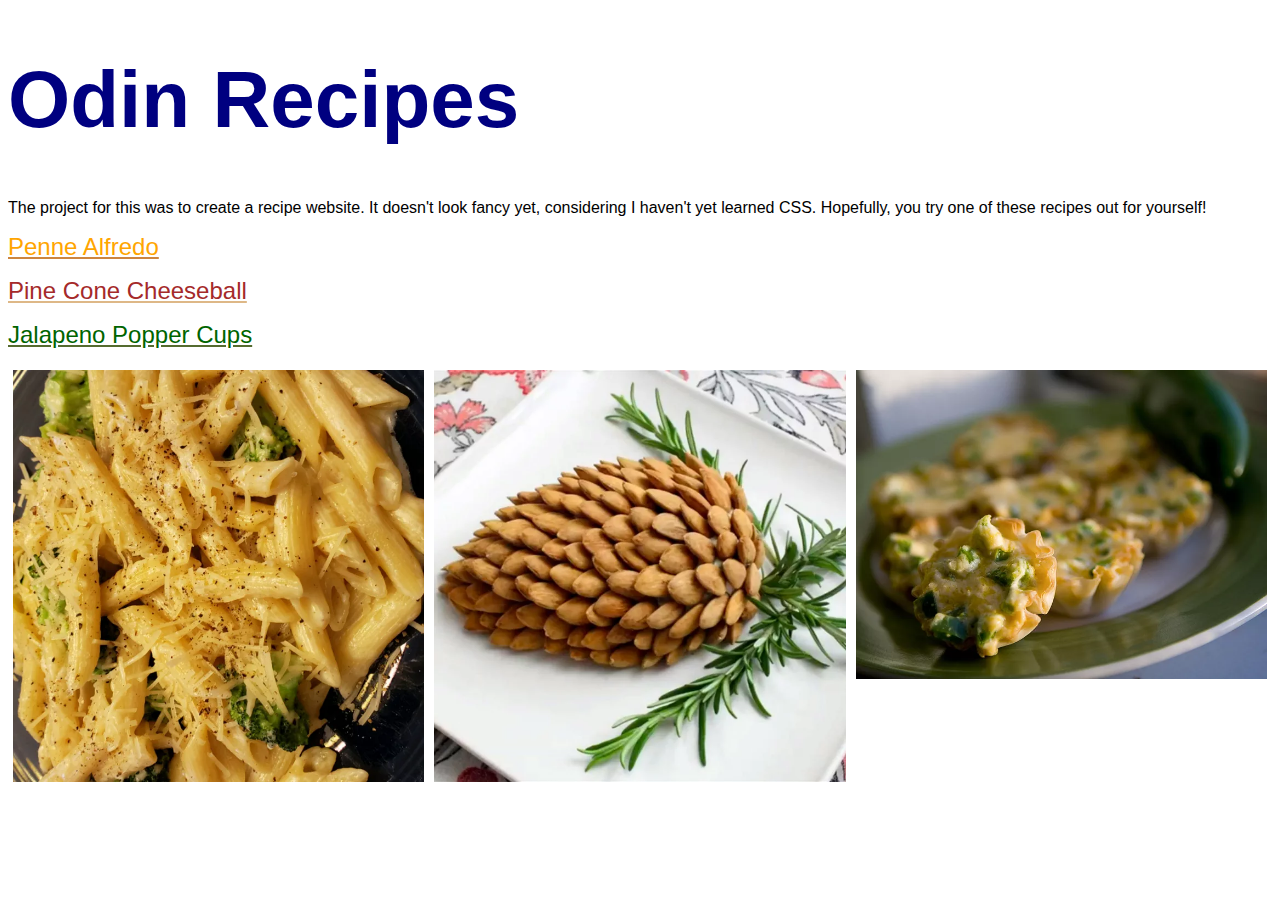
<file: index.html>
<!-- This is the css-added branch. Going to add a style.css file and make eveything look prettier -->
<!DOCTYPE html>
<html lang="en">
<head>
    <meta charset="UTF-8">
    <meta name="viewport" content="width=device-width, initial-scale=1.0">
    <link rel="stylesheet" href="style.css">
    <title>Odin Recipes</title>
</head>
<body>
    <h1>Odin Recipes</h1>
    <div>
        <p>The project for this was to create a recipe website. It doesn't look fancy yet, considering I haven't yet learned CSS. Hopefully, you try one of these recipes out for yourself!</p>
	    <p><a href="./recipes/pennealfredo.html" class="link alfredo">Penne Alfredo</a></p>
        <p><a href="./recipes/pccheeseball.html" class="link cheeseball">Pine Cone Cheeseball</a></p>
        <p><a href="./recipes/jalapenopopcups.html" class="link jalapenos">Jalapeno Popper Cups</a></p>
    </div>

<!-- Adding in the three pictures of the completed food to the main page -->
<div class="row">
    <div class="column">
        <img src="./img/pennealf.jpg" alt="Penne Alfredo picture" style="width: 100%;">
    </div>

    <div class="column">
        <img src="./img/pine-cone-cheese-ball.jpg" alt="Pine Conce Cheeseball picture" style="width: 100%;">
    </div>

    <div class="column">
        <img src="./img/jalapeno-popper-cups.jpg" alt="Jalapeno Popper Cups picture" style="width: 100%;">
    </div>
</div>


</body>
</html>
</file>
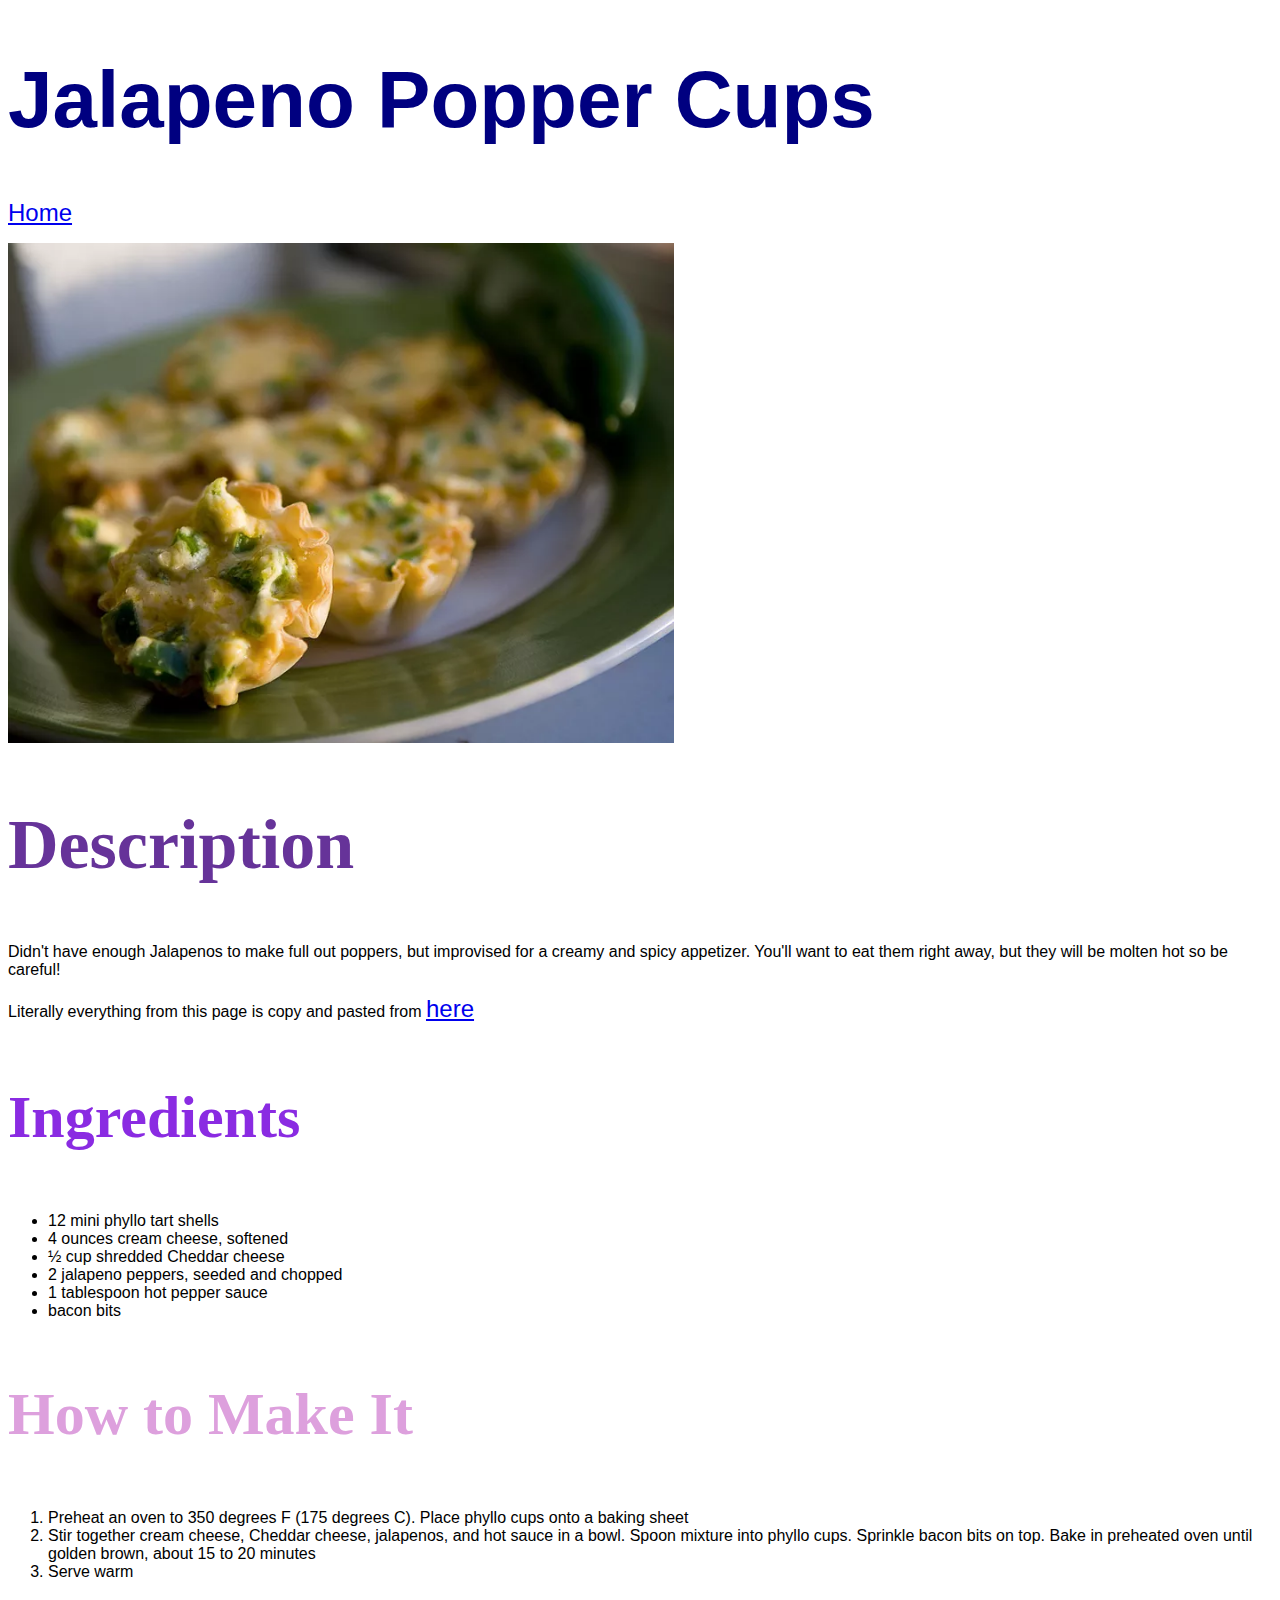
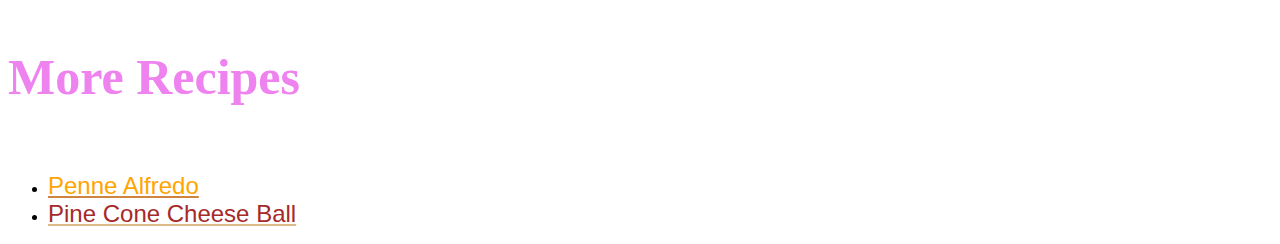
<file: recipes/jalapenopopcups.html>
<!DOCTYPE html>
<html lang="en">

<head>
    <meta charset="UTF-8">
    <meta name="viewport" content="width=device-width, initial-scale=1.0">
	<link rel="stylesheet" href="../style.css">
    <title>Jalapeno Popper Cups</title>
</head>

<body>

    <h1>Jalapeno Popper Cups</h1> 

	<p><a href="../index.html" class="link">Home</a></p>
	<p><img src="../img/jalapeno-popper-cups.jpg" alt="Jalapeno Popper Cups picture" style="width:auto; height:500px";></p>
	
	<p><h2 class="description">Description</h2></p>
    <p>Didn't have enough Jalapenos to make full out poppers, but improvised for a creamy and spicy appetizer. You'll want to eat them right away, but they will be molten hot so be careful!</p>
    <p>Literally everything from this page is copy and pasted from <a href="https://www.allrecipes.com/recipe/213558/jalapeno-popper-cups/" class="link">here</a></p>
    
	<p><h3 class="h3 ingredients">Ingredients</h3></p>
		<ul>
			<li>12 mini phyllo tart shells</li>
			<li>4 ounces cream cheese, softened</li>
			<li>½ cup shredded Cheddar cheese</li>
			<li>2 jalapeno peppers, seeded and chopped</li>
			<li>1 tablespoon hot pepper sauce</li>
			<li>bacon bits</li>
		</ul>
	
	<p><h3 class="h3 how-to">How to Make It</h3></p>
		<ol>
			<li>Preheat an oven to 350 degrees F (175 degrees C). Place phyllo cups onto a baking sheet</li>
			<li>Stir together cream cheese, Cheddar cheese, jalapenos, and hot sauce in a bowl. Spoon mixture into phyllo cups. Sprinkle bacon bits on top. Bake in preheated oven until golden brown, about 15 to 20 minutes</li>
			<li>Serve warm</li>
		</ol>

	<p><h4 class="more-recipes">More Recipes</h4></p>
		<ul>
			<li><a href="./pennealfredo.html" class="link alfredo">Penne Alfredo</a></li>
			<li><a href="./pccheeseball.html" class="link cheeseball">Pine Cone Cheese Ball</a></li>
		</ul>
</body>

</html>
</file>
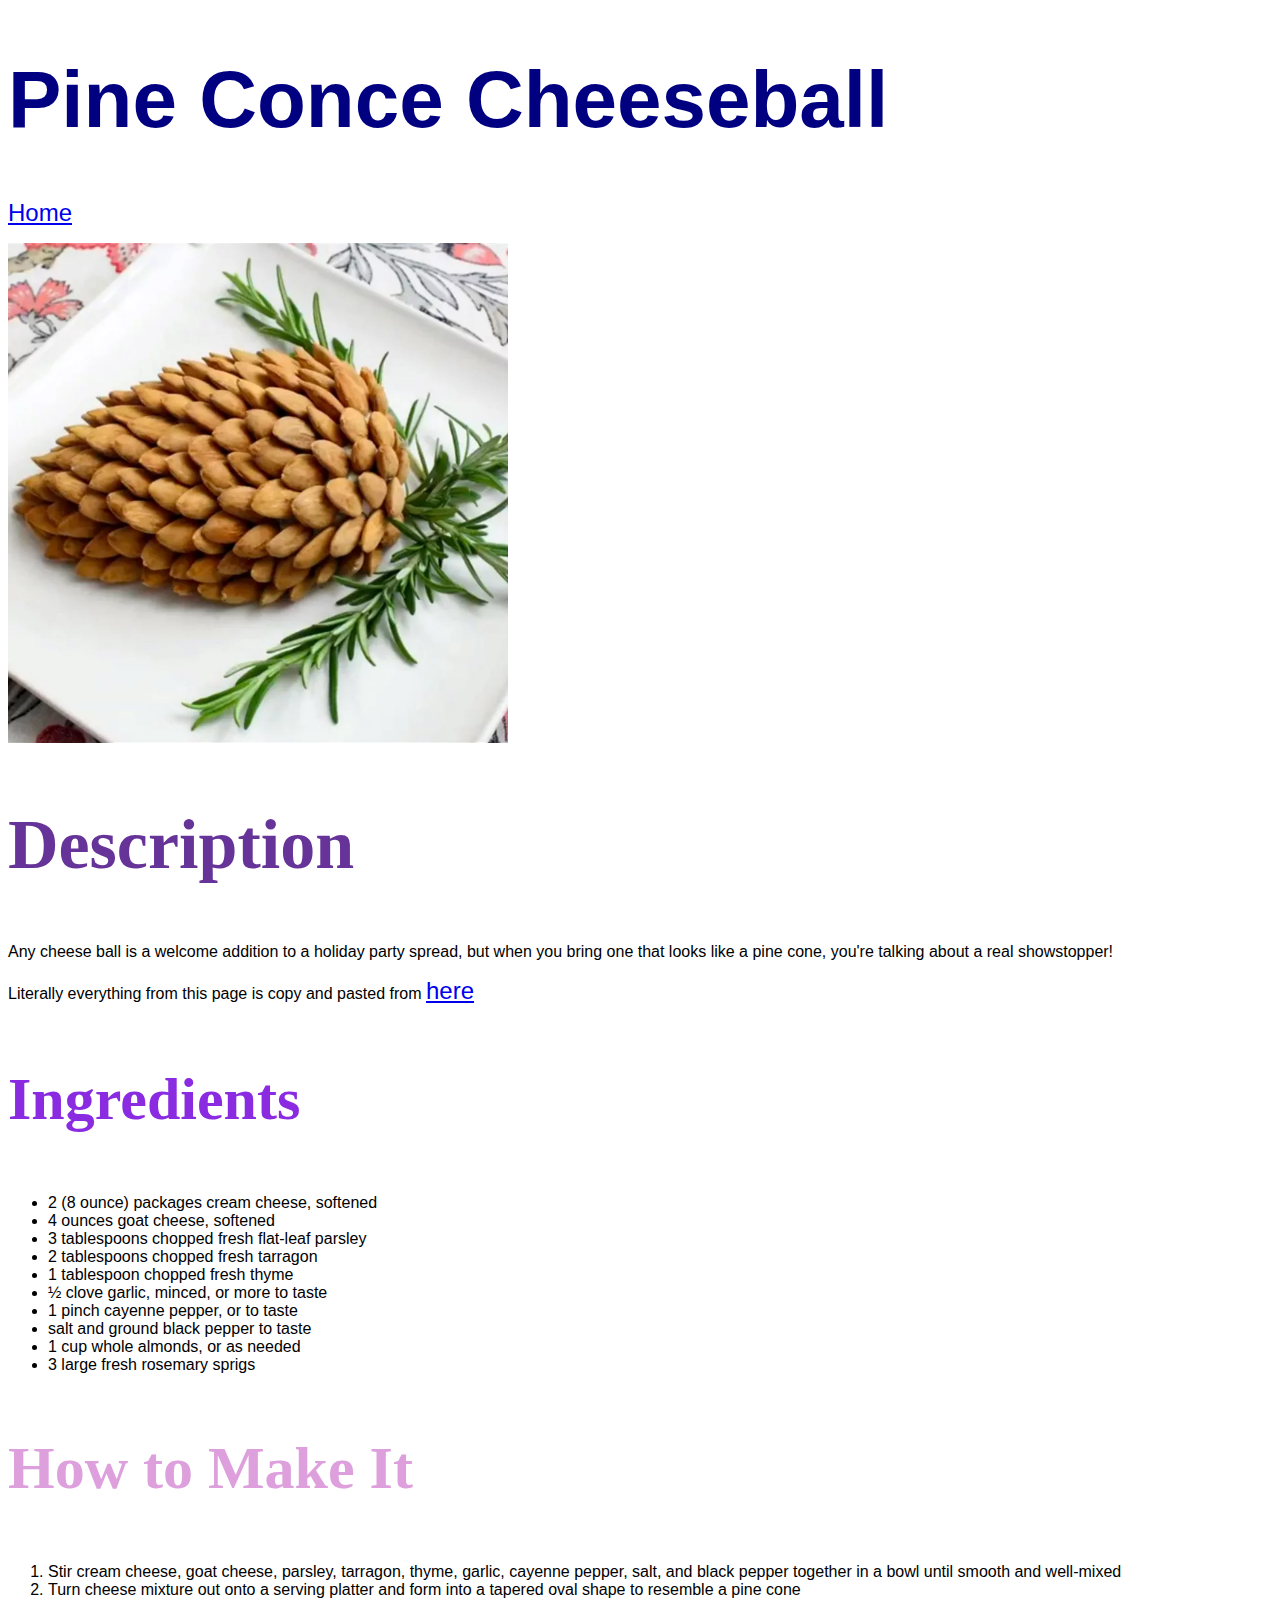
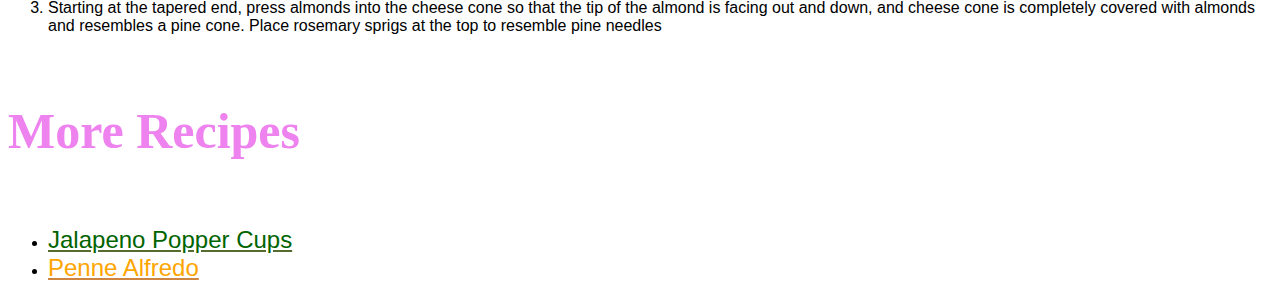
<file: recipes/pccheeseball.html>
<!DOCTYPE html>
<html lang="en">
<head>
    <meta charset="UTF-8">
    <meta name="viewport" content="width=device-width, initial-scale=1.0">
	<link rel="stylesheet" href="../style.css">
    <title>Pine Conce Cheeseball</title>
</head>
<body>
    <h1>Pine Conce Cheeseball</h1>
	<p><a href="../index.html" class="link">Home</a></p>
	<p><img src="../img/pine-cone-cheese-ball.jpg" alt="Pine Cone Cheeseball picture" style="width:auto;height:500px;"></p>
	
	<p><h2 class="description">Description</h2></p>
    <p>Any cheese ball is a welcome addition to a holiday party spread, but when you bring one that looks like a pine cone, you're talking about a real showstopper!</p>
    <p>Literally everything from this page is copy and pasted from <a href="https://www.allrecipes.com/recipe/240702/pine-cone-cheese-ball/" class="link">here</a></p>
    
	<p><h3 class="h3 ingredients">Ingredients</h3></p>
		<ul>
			<li>2 (8 ounce) packages cream cheese, softened</li>
			<li>4 ounces goat cheese, softened</li>
			<li>3 tablespoons chopped fresh flat-leaf parsley</li>
			<li>2 tablespoons chopped fresh tarragon</li>
			<li>1 tablespoon chopped fresh thyme</li>
			<li>½ clove garlic, minced, or more to taste</li>
			<li>1 pinch cayenne pepper, or to taste</li>
			<li>salt and ground black pepper to taste</li>
			<li>1 cup whole almonds, or as needed</li>
			<li>3 large fresh rosemary sprigs</li>
		</ul>
	
	<p><h3 class="h3 how-to">How to Make It</h3></p>
		<ol>
			<li>Stir cream cheese, goat cheese, parsley, tarragon, thyme, garlic, cayenne pepper, salt, and black pepper together in a bowl until smooth and well-mixed</li>
			<li>Turn cheese mixture out onto a serving platter and form into a tapered oval shape to resemble a pine cone</li>
			<li>Starting at the tapered end, press almonds into the cheese cone so that the tip of the almond is facing out and down, and cheese cone is completely covered with almonds and resembles a pine cone. Place rosemary sprigs at the top to resemble pine needles</li>
		</ol>

	<p><h4 class="more-recipes">More Recipes</h4></p>
		<ul>
			<li><a href="./jalapenopopcups.html" class="link jalapenos">Jalapeno Popper Cups</a></li>
			<li><a href="./pennealfredo.html" class="link alfredo">Penne Alfredo</a></li>
		</ul>
</body>
</html>
</file>
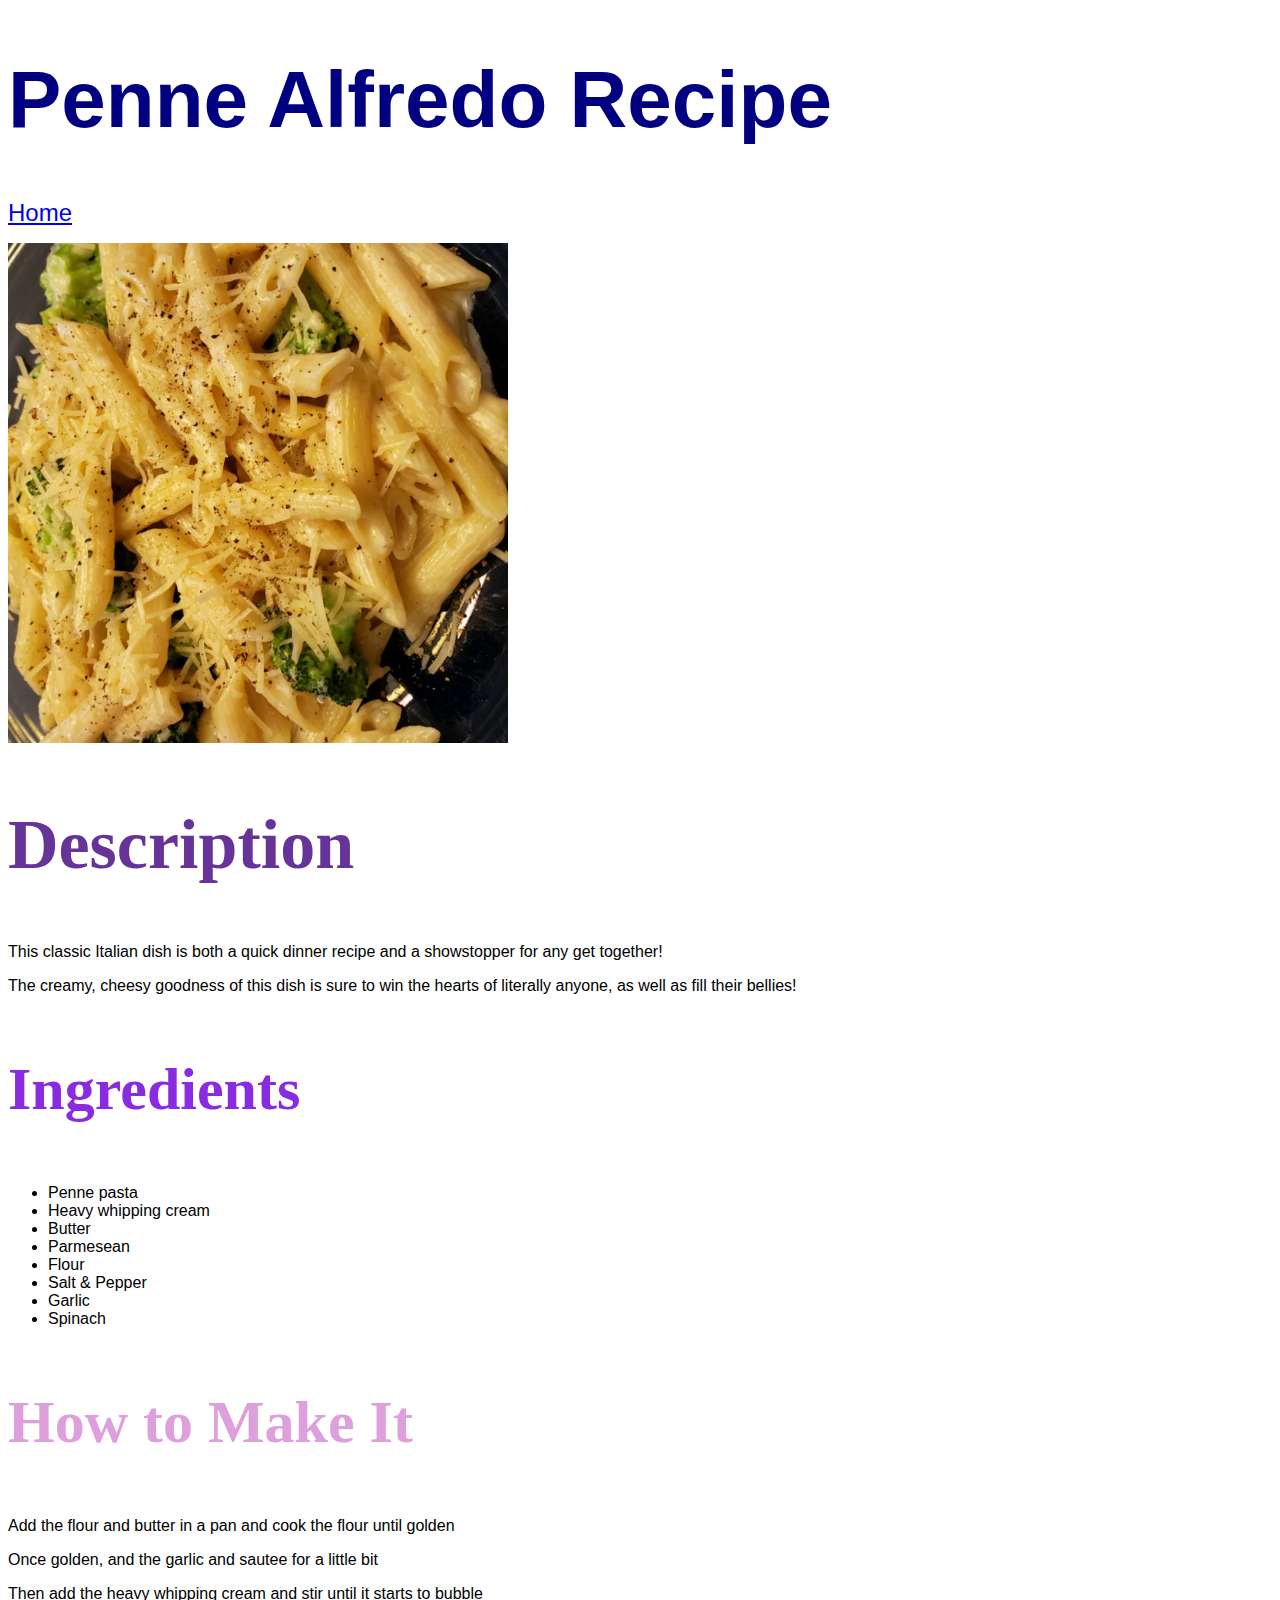
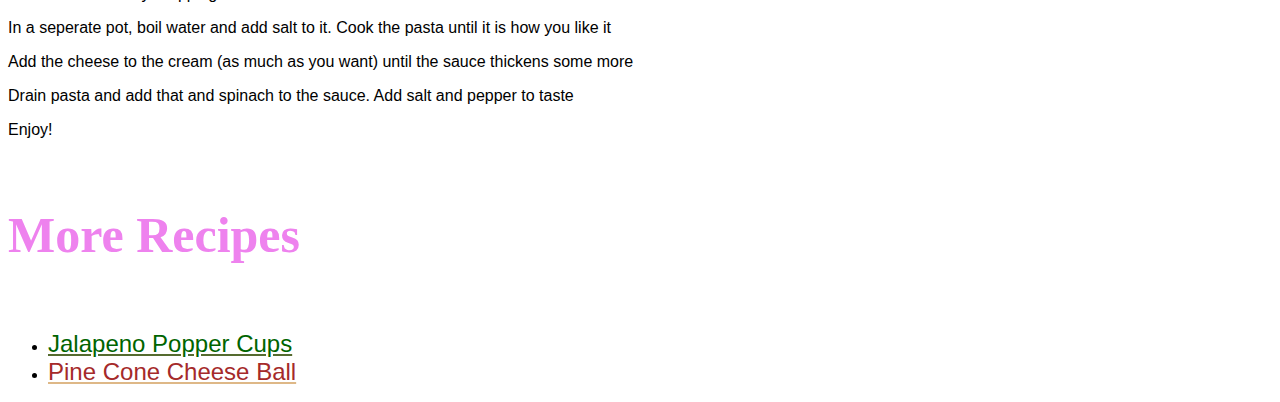
<file: recipes/pennealfredo.html>
<!DOCTYPE html>
<html lang="en">

<head>
    <meta charset="UTF-8">
    <meta name="viewport" content="width=device-width, initial-scale=1.0">
	<link rel="stylesheet" href="../style.css">
    <title>Penne Alfredo</title>
</head>

<body>
    <h1>Penne Alfredo Recipe</h1>
	<p><a href="../index.html" class="link">Home</a></p>
	<p><img src="../img/pennealf.jpg" alt="Penne Alfredo picture" style="width:auto;height:500px;"></p>
	
	<p><h2 class="description">Description</h2></p>
    <p>This classic Italian dish is both a quick dinner recipe and a showstopper for any get together!</p>
    <p>The creamy, cheesy goodness of this dish is sure to win the hearts of literally anyone, as well as fill their bellies!</p>
    
	<p><h3 class="h3 ingredients">Ingredients</h3></p>
		<ul>
			<li>Penne pasta</li>
			<li>Heavy whipping cream</li>
			<li>Butter</li>
			<li>Parmesean</li>
			<li>Flour</li>
			<li>Salt & Pepper</li>
			<li>Garlic</li>
			<li>Spinach</li>
		</ul>
	
	<p><h3 class="h3 how-to">How to Make It</h3></p>
		<p>Add the flour and butter in a pan and cook the flour until golden</p>
		<p>Once golden, and the garlic and sautee for a little bit</p>
		<p>Then add the heavy whipping cream and stir until it starts to bubble</p>
		<p>In a seperate pot, boil water and add salt to it. Cook the pasta until it is how you like it</p>
		<p>Add the cheese to the cream (as much as you want) until the sauce thickens some more</p>
		<p>Drain pasta and add that and spinach to the sauce. Add salt and pepper to taste</p>
		<p>Enjoy!</p>
	
	<p><h4 class="more-recipes">More Recipes</h4></p>
		<ul>
			<li><a href="./jalapenopopcups.html" class="link jalapenos">Jalapeno Popper Cups</a></li>
			<li><a href="./pccheeseball.html" class="link cheeseball">Pine Cone Cheese Ball</a></li>
		</ul>
</body>

</html>
</file>
<file: style.css>
/* Let's make the H1s big, bold, and navy blue
   Make the Alfredo link orange
   Make the Cheeseball link brown
   Make the Jalapeno link dark green */

/* Type Selector Styles */

body {
    font-family:'Gill Sans', 'Gill Sans MT', Calibri, 'Trebuchet MS', sans-serif;
    font-size: 16px;
    font-weight: 3px;
}

h1 {
    font-family: 'Lucida Sans', 'Lucida Sans Regular', 'Lucida Grande', 'Lucida Sans Unicode', Geneva, Verdana, sans-serif;
    color: navy;
    font-size: 80px;
    font-weight: 700px;
}

.h3 {
    font-family: Georgia, 'Times New Roman', Times, serif;
    font-size: 60px;
    font-weight: 500px;
}

/* Heading Styles */

.description {
    font-family: Georgia, 'Times New Roman', Times, serif;
    color:rebeccapurple;
    font-size: 70px;
    font-weight: 600px;
}

.how-to {
    font-family: Georgia, 'Times New Roman', Times, serif;
    color: plum;
}

.ingredients {
    color: blueviolet;
}

.more-recipes{
    font-family: Georgia, 'Times New Roman', Times, serif;
    color: violet;
    font-size: 50px;
    font-weight: 500px;
}

/* Link Styles */

.link {
    font-family:'Franklin Gothic Medium', 'Arial Narrow', Arial, sans-serif;
    font-size: 24px;
    font-style: inherit;
}

.alfredo {
    color: orange;
    text-decoration-color: peru; 
}

.cheeseball {
    color: brown;
    text-decoration-color: burlywood;
}

.jalapenos {
    color: darkgreen;
    text-decoration-color: darkolivegreen;
}

/* Image Styles */

    /* Index.html images */
.row {
    display: flex;
}
  
.column {
    flex: 33.33%;
    padding: 5px;
}
</file>
